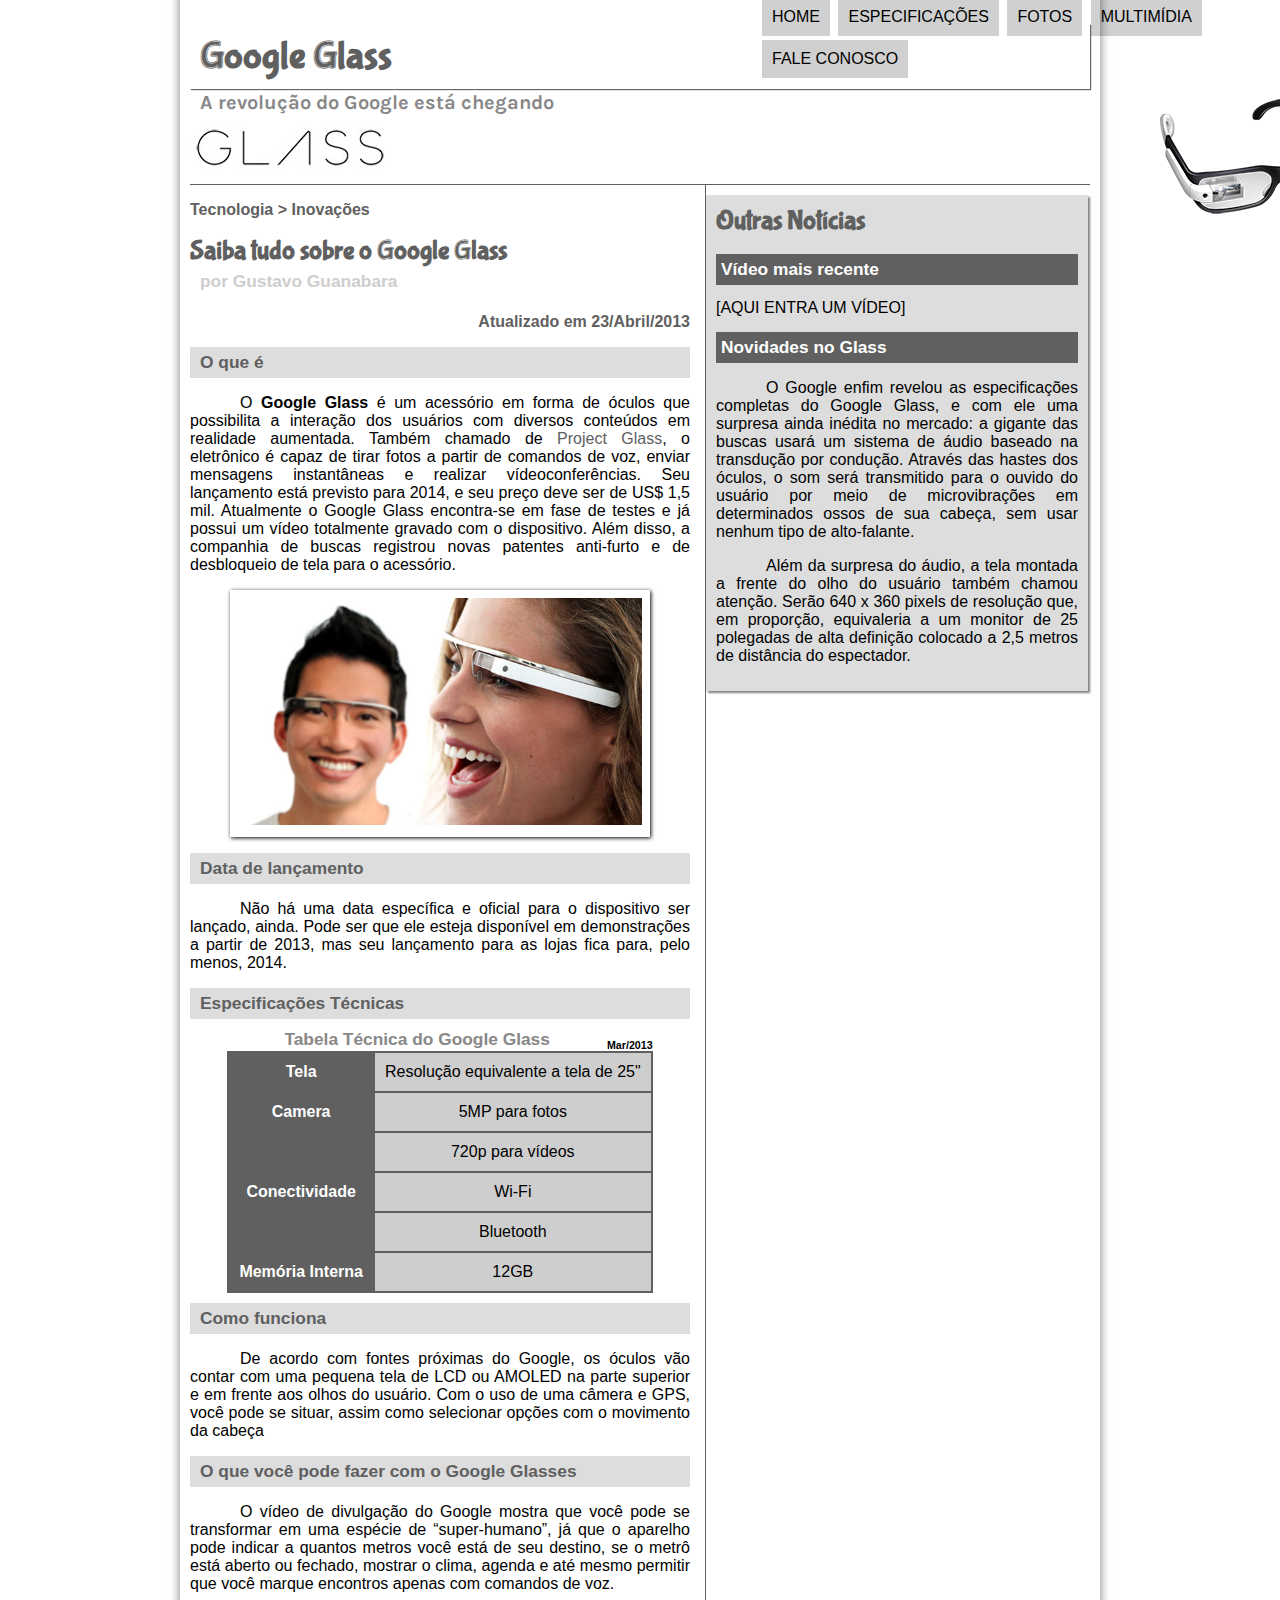
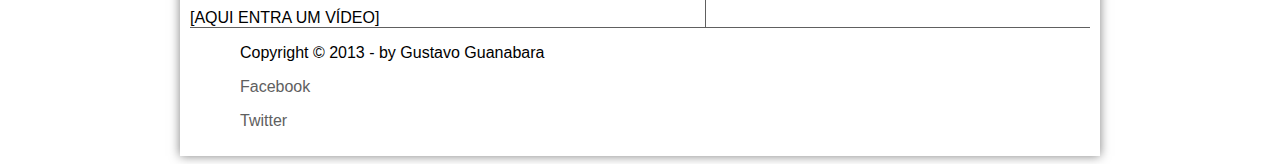
<file: index.html>
<!DOCTYPE Html>
    <html lang="pt-br">
        <head>
        <meta charset="UTF-8"/>
        <meta name="viewport" content="width=device-width, initial-scale=1.0">
        <title> Estudo </title>
        <link rel="stylesheet" href="_css/style.css">


        </head>

              <script src="_javascript/funcoes.js"></script>  

        <body>

        <div id="interface">
            
            
        <header id="cabecalho">

        <h1>Google Glass</h1>
        <h2>A revolução do Google está chegando </h2>

        <figure>
            
            <img id="icone" src="_imagens/glass-oculos-preto-peq.png"/>

        </figure>

        <nav id="menu">
            <ul>  

                <h1>Menu Principal</h1>
                <li onmousemove="mudaFoto('_imagens/home.png')" onmouseout="mudaFoto('_imagens/glass-oculos-preto-peq.png')"><a href="index2.html">Home</a></li>
                <li onmousemove="mudaFoto('_imagens/especificacoes.png')" onmouseout="mudaFoto('_imagens/glass-oculos-preto-peq.png')"><a href="specs.html">Especificações</a></li>
                <li onmousemove="mudaFoto('_imagens/fotos.png')" onmouseout="mudaFoto('_imagens/glass-oculos-preto-peq.png')"><a href="fotos.html">Fotos</a></li>
                <li onmousemove="mudaFoto('_imagens/multimidia.png')" onmouseout="mudaFoto('_imagens/glass-oculos-preto-peq.png')"><a href="multimidia.html">Multimídia</a></li>
                <li onmousemove="mudaFoto('_imagens/contato.png')" onmouseout="mudaFoto('_imagens/glass-oculos-preto-peq.png')"><a href="fale-conosco.html">Fale conosco</a></li>

            </ul>
        </nav>

        </header>

            <section id="corpo">

                <article id="noticia-principal">

                    <header id="cabecalho-artigo">
                    <h3> Tecnologia > Inovações </h3>
                    <h1>Saiba tudo sobre o Google Glass</h1>
                    <h2>por Gustavo Guanabara</h2>
                    <h3 class="direita">Atualizado em 23/Abril/2013</h3>
                    </header>
        </header>

                <h2>O que é</h2>
                <p> O <span style=" font-weight:900;"> Google Glass</span> é um acessório em forma de óculos que possibilita a interação dos usuários com diversos conteúdos em realidade aumentada. Também chamado de <a href="http:glass.google.com" target="_blank">Project Glass</a>, o eletrônico é capaz de tirar fotos a partir de comandos de voz, enviar mensagens instantâneas e realizar vídeo&shy;con&shy;ferên&shy;cias. Seu lançamento está previsto para 2014, e seu preço deve ser de US$ 1,5 mil. Atualmente o Google Glass encontra-se em fase de testes e já possui um vídeo totalmente gravado com o dispositivo. Além disso, a companhia de buscas registrou novas patentes anti-furto e de desbloqueio de tela para o acessório.</p>

                <figure class="foto-legenda">

                    <img src="_imagens/glass-quadro-homem-mulher.jpg"/>
                    <figcaption>
                        <h3>Google Glass</h3>
                        <p> Uma nova maneira de ver o mundo.</p>
                    </figcaption>

                </figure>

                <h2>Data de lançamento</h2>
                <p>Não há uma data específica e oficial para o dispositivo ser lançado, ainda. Pode ser que ele esteja disponível em demonstrações a partir de 2013, mas seu lançamento para as lojas fica para, pelo menos, 2014.</p>

                <h2>Especificações Técnicas</h2>

                <table id="tabelaespec">
        
                    <caption>Tabela Técnica do Google Glass<span>Mar/2013</span></caption>
    
                    <tr><td class="ce">Tela</td><td class="cd">Resolução equivalente a tela de 25"</td></tr>
                    <tr><td rowspan="2" class="ce">Camera</td><td class="cd">5MP para fotos</td></tr>
                    <tr><td class="cd">720p para vídeos</td></tr>
                    <tr><td rowspan="2" class="ce">Conectividade</td><td class="cd"> Wi-Fi</td></tr>
                    <tr><td class="cd">Bluetooth</td></tr>
                    <tr><td class="ce">Memória Interna</td><td class="cd"> 12GB</td></tr>
    
                </table>
                <h2>Como funciona</h2>
                <p>De acordo com fontes próximas do Google, os óculos vão contar com uma pequena tela de LCD ou AMOLED na parte superior e em frente aos olhos do usuário. Com o uso de uma câmera e GPS, você pode se situar, assim como selecionar opções com o movimento da cabeça</p>

                <h2>O que você pode fazer com o Google Glasses</h2>
                <p> O vídeo de divulgação do Google mostra que você pode se transformar em uma espécie de “super-<wbr>humano”, já que o aparelho pode indicar a quantos metros você está de seu destino, se o metrô está aberto ou fechado, mostrar o clima, agenda e até mesmo permitir que você marque encontros apenas com comandos de voz.</p>

                [AQUI ENTRA UM VÍDEO]
                </article>
            </section>

            <aside id="lateral">

                <h1>Outras Notícias</h1>
                <h2>Vídeo mais recente</h2>

                [AQUI ENTRA UM VÍDEO]

                <h2>Novidades no Glass</h2>
                <p>O Google enfim revelou as especificações completas do Google Glass, e com ele uma surpresa ainda inédita no mercado: a gigante das buscas usará um sistema de áudio baseado na transdução por condução. Através das hastes dos óculos, o som será transmitido para o ouvido do usuário por meio de microvibrações em determinados ossos de sua cabeça, sem usar nenhum tipo de alto-<wbr>falante.</p>

                <p>Além da surpresa do áudio, a tela montada a frente do olho do usuário também chamou atenção. Serão 640 x 360 pixels de resolução que, em proporção, equivaleria a um monitor de 25 polegadas de alta definição colocado a 2,5 metros de distância do espectador.</p>

            </aside>

            <footer id="rodape">

                <p>Copyright &copy; 2013 - by Gustavo Guanabara</br>
                <p><a href="Facebook.com" target="_blank"> Facebook </a></p>
                <p><a href="'twitter.com" target="_blank"> Twitter</a></p>

            </footer>
        </div>
        </body>

    </html>
</file>
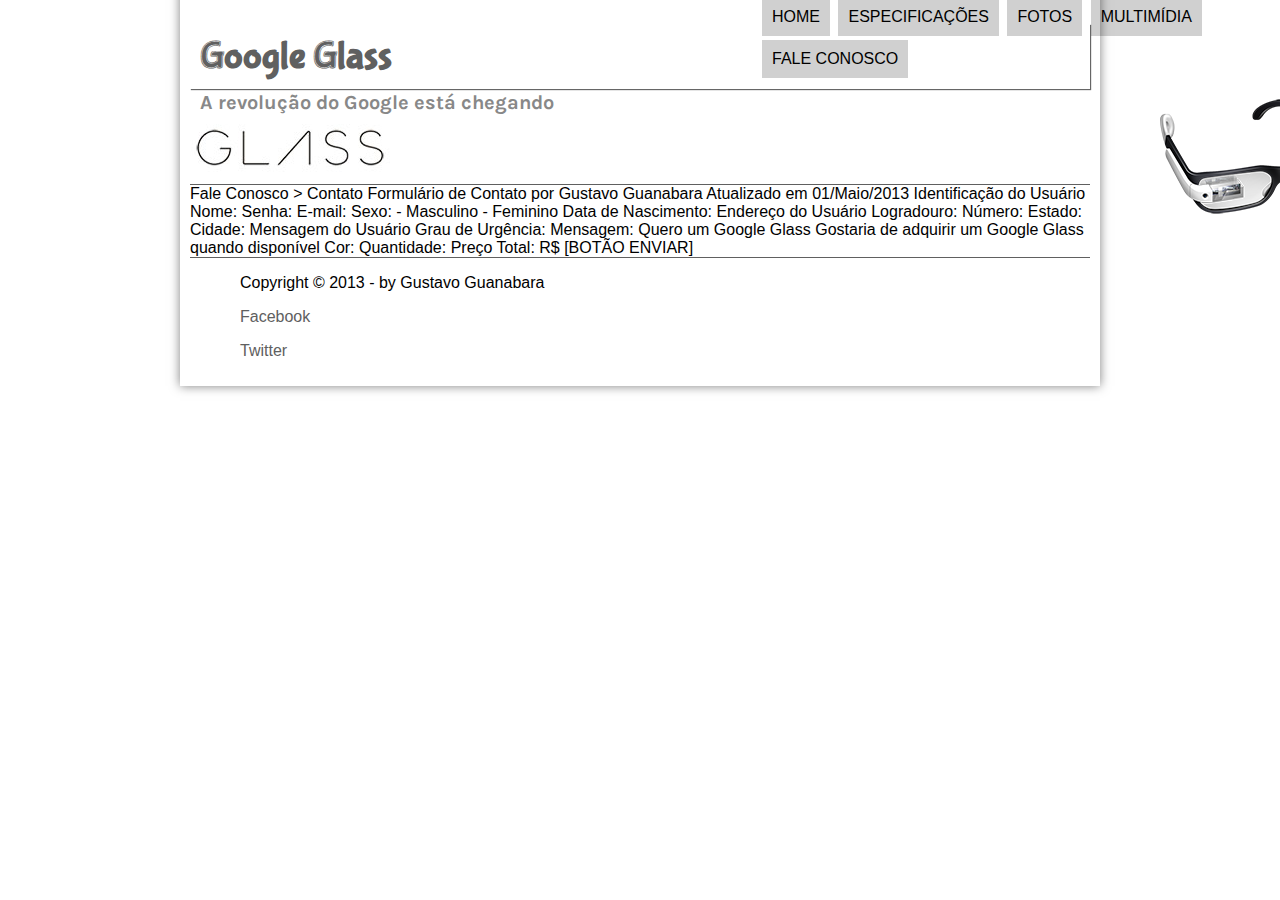
<file: fale-conosco.html>
<!DOCTYPE Html>
    <html lang="pt-br">
        <head>
        <meta charset="UTF-8"/>
        <meta name="viewport" content="width=device-width, initial-scale=1.0">
        <title> Estudo </title>
        <link rel="stylesheet" href="_css/style.css">


        </head>

              <script src="_javascript/funcoes.js"></script>  

        <body>

        <div id="interface">
            
            
        <header id="cabecalho">

        <h1>Google Glass</h1>
        <h2>A revolução do Google está chegando </h2>

        <figure>
            
            <img id="icone" src="_imagens/glass-oculos-preto-peq.png"/>

        </figure>

        <nav id="menu">
            <ul>  

                <h1>Menu Principal</h1>
                <li onmousemove="mudaFoto('_imagens/home.png')" onmouseout="mudaFoto('_imagens/contato.png')"><a href="index2.html">Home</a></li>
                <li onmousemove="mudaFoto('_imagens/especificacoes.png')" onmouseout="mudaFoto('_imagens/contato.png')"><a href="specs.html">Especificações</a></li>
                <li onmousemove="mudaFoto('_imagens/fotos.png')" onmouseout="mudaFoto('_imagens/contato.png')"><a href="fotos.html">Fotos</a></li>
                <li onmousemove="mudaFoto('_imagens/multimidia.png')" onmouseout="mudaFoto('_imagens/contato.png')"><a href="multimidia.html">Multimídia</a></li>
                <li onmousemove="mudaFoto('_imagens/contato.png')" onmouseout="mudaFoto('_imagens/contato.png')"><a href="fale-conosco.html">Fale conosco</a></li>

            </ul>
        </nav>

        </header>

Fale Conosco > Contato
Formulário de Contato
por Gustavo Guanabara
Atualizado em 01/Maio/2013

Identificação do Usuário
    Nome:
    Senha:
    E-mail:
    Sexo:
        - Masculino
        - Feminino
    Data de Nascimento:

Endereço do Usuário
    Logradouro:
    Número:
    Estado:
    Cidade:

Mensagem do Usuário
    Grau de Urgência:
    Mensagem:

Quero um Google Glass
    Gostaria de adquirir um Google Glass quando disponível
    Cor:
    Quantidade:
    Preço Total: R$


[BOTÃO ENVIAR]

<footer id="rodape">

    <p>Copyright &copy; 2013 - by Gustavo Guanabara</br>
    <p><a href="Facebook.com" target="_blank"> Facebook </a></p>
    <p><a href="'twitter.com" target="_blank"> Twitter</a></p>

</footer>
</div>
</body>

</html>
</file>
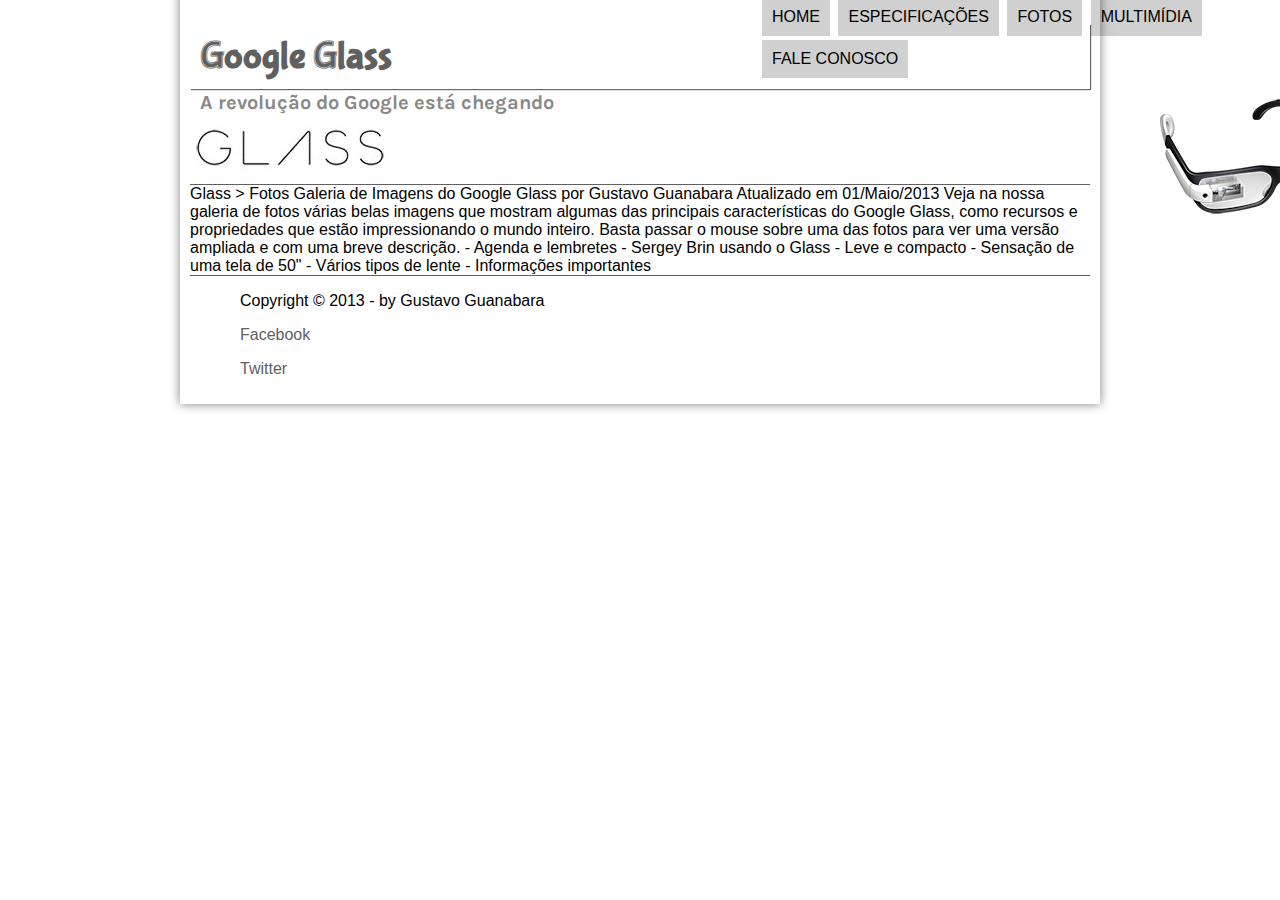
<file: fotos.html>
<!DOCTYPE Html>
    <html lang="pt-br">
        <head>
        <meta charset="UTF-8"/>
        <meta name="viewport" content="width=device-width, initial-scale=1.0">
        <title> Estudo </title>
        <link rel="stylesheet" href="_css/style.css">


        </head>

              <script src="_javascript/funcoes.js"></script>  

        <body>

        <div id="interface">
            
            
        <header id="cabecalho">

        <h1>Google Glass</h1>
        <h2>A revolução do Google está chegando </h2>

        <figure>
            
            <img id="icone" src="_imagens/glass-oculos-preto-peq.png"/>

        </figure>

        <nav id="menu">
            <ul>  

                <h1>Menu Principal</h1>
                <li onmousemove="mudaFoto('_imagens/home.png')" onmouseout="mudaFoto('_imagens/fotos.png')"><a href="index2.html">Home</a></li>
                <li onmousemove="mudaFoto('_imagens/especificacoes.png')" onmouseout="mudaFoto('_imagens/fotos.png')"><a href="specs.html">Especificações</a></li>
                <li onmousemove="mudaFoto('_imagens/fotos.png')" onmouseout="mudaFoto('_imagens/fotos.png')"><a href="fotos.html">Fotos</a></li>
                <li onmousemove="mudaFoto('_imagens/multimidia.png')" onmouseout="mudaFoto('_imagens/fotos.png')"><a href="multimidia.html">Multimídia</a></li>
                <li onmousemove="mudaFoto('_imagens/contato.png')" onmouseout="mudaFoto('_imagens/fotos.png')"><a href="fale-conosco.html">Fale conosco</a></li>

            </ul>
        </nav>

        </header>

Glass > Fotos
Galeria de Imagens do Google Glass
por Gustavo Guanabara
Atualizado em 01/Maio/2013

Veja na nossa galeria de fotos várias belas imagens que mostram algumas das principais características do Google Glass, como recursos e propriedades que estão impressionando o mundo inteiro. Basta passar o mouse sobre uma das fotos para ver uma versão ampliada e com uma breve descrição.

- Agenda e lembretes
- Sergey Brin usando o Glass
- Leve e compacto
- Sensação de uma tela de 50"
- Vários tipos de lente
- Informações importantes

<footer id="rodape">

                <p>Copyright &copy; 2013 - by Gustavo Guanabara</br>
                <p><a href="Facebook.com" target="_blank"> Facebook </a></p>
                <p><a href="'twitter.com" target="_blank"> Twitter</a></p>

            </footer>
        </div>
        </body>

    </html>
</file>
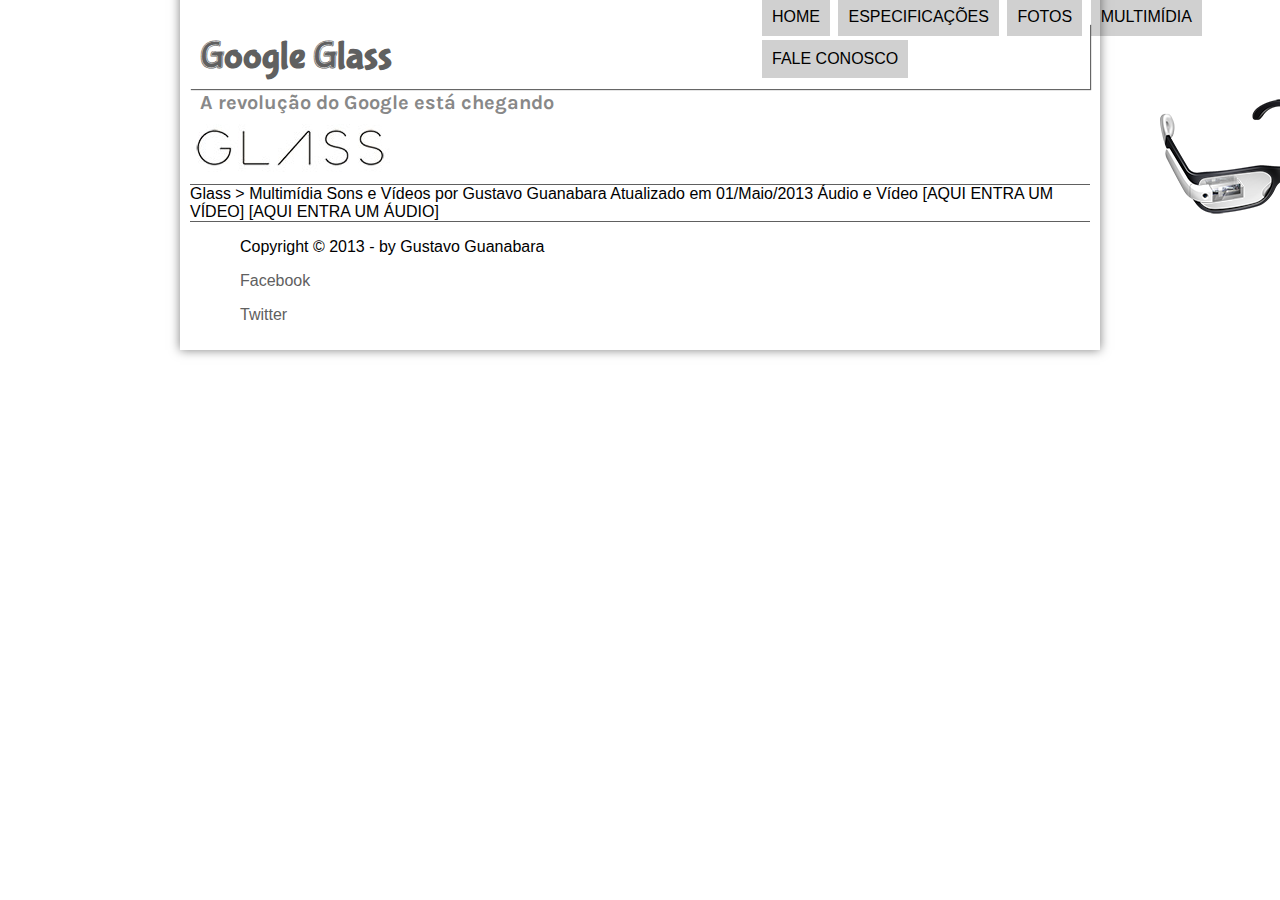
<file: multimidia.html>
<!DOCTYPE Html>
    <html lang="pt-br">
        <head>
        <meta charset="UTF-8"/>
        <meta name="viewport" content="width=device-width, initial-scale=1.0">
        <title> Estudo </title>
        <link rel="stylesheet" href="_css/style.css">


        </head>

              <script src="_javascript/funcoes.js"></script>  

        <body>

        <div id="interface">
            
            
        <header id="cabecalho">

        <h1>Google Glass</h1>
        <h2>A revolução do Google está chegando </h2>

        <figure>
            
            <img id="icone" src="_imagens/glass-oculos-preto-peq.png"/>

        </figure>

        <nav id="menu">
            <ul>  

                <h1>Menu Principal</h1>
                <li onmousemove="mudaFoto('_imagens/home.png')" onmouseout="mudaFoto('_imagens/multimidia.png')"><a href="index2.html">Home</a></li>
                <li onmousemove="mudaFoto('_imagens/especificacoes.png')" onmouseout="mudaFoto('_imagens/multimidia.png')"><a href="specs.html">Especificações</a></li>
                <li onmousemove="mudaFoto('_imagens/fotos.png')" onmouseout="mudaFoto('_imagens/multimidia.png')"><a href="fotos.html">Fotos</a></li>
                <li onmousemove="mudaFoto('_imagens/multimidia.png')" onmouseout="mudaFoto('_imagens/multimidia.png')"><a href="multimidia.html">Multimídia</a></li>
                <li onmousemove="mudaFoto('_imagens/contato.png')" onmouseout="mudaFoto('_imagens/multimidia.png')"><a href="fale-conosco.html">Fale conosco</a></li>

            </ul>
        </nav>

        </header>

Glass > Multimídia
Sons e Vídeos
por Gustavo Guanabara
Atualizado em 01/Maio/2013


Áudio e Vídeo

[AQUI ENTRA UM VÍDEO]
[AQUI ENTRA UM ÁUDIO]

<footer id="rodape">

                <p>Copyright &copy; 2013 - by Gustavo Guanabara</br>
                <p><a href="Facebook.com" target="_blank"> Facebook </a></p>
                <p><a href="'twitter.com" target="_blank"> Twitter</a></p>

            </footer>
        </div>
        </body>

    </html>
</file>
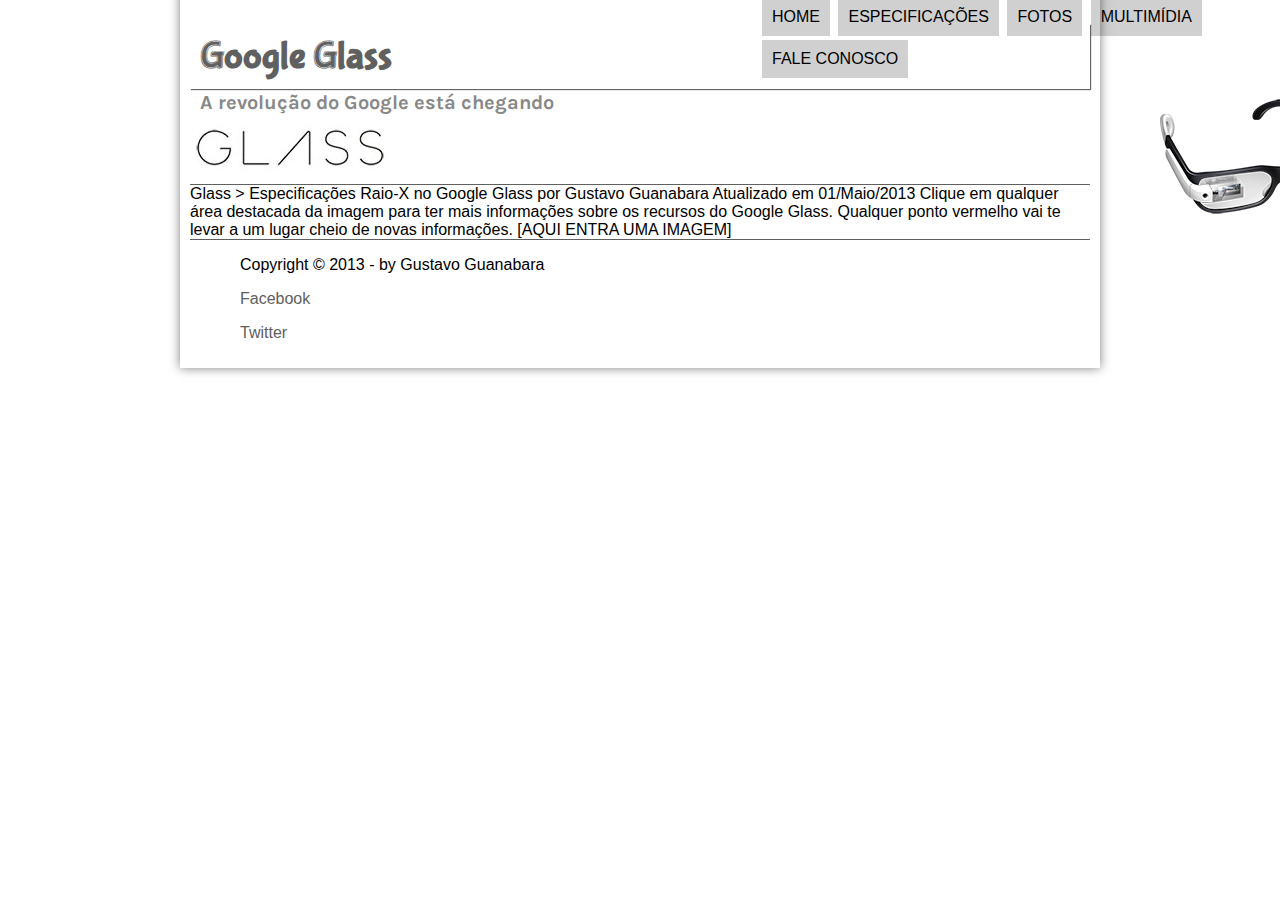
<file: specs.html>
<!DOCTYPE Html>
    <html lang="pt-br">
        <head>
        <meta charset="UTF-8"/>
        <meta name="viewport" content="width=device-width, initial-scale=1.0">
        <title> Estudo </title>
        <link rel="stylesheet" href="_css/style.css">


        </head>

              <script src="_javascript/funcoes.js"></script>  

        <body>

        <div id="interface">
            
            
        <header id="cabecalho">

        <h1>Google Glass</h1>
        <h2>A revolução do Google está chegando </h2>

        <figure>
            
            <img id="icone" src="_imagens/glass-oculos-preto-peq.png"/>

        </figure>

        <nav id="menu">
            <ul>  

                <h1>Menu Principal</h1>
                <li onmousemove="mudaFoto('_imagens/home.png')" onmouseout="mudaFoto('_imagens/especificacoes.png')"><a href="index2.html">Home</a></li>
                <li onmousemove="mudaFoto('_imagens/especificacoes.png')" onmouseout="mudaFoto('_imagens/especificacoes.png')"><a href="specs.html">Especificações</a></li>
                <li onmousemove="mudaFoto('_imagens/fotos.png')" onmouseout="mudaFoto('_imagens/especificacoes.png')"><a href="fotos.html">Fotos</a></li>
                <li onmousemove="mudaFoto('_imagens/multimidia.png')" onmouseout="mudaFoto('_imagens/especificacoes.png')"><a href="multimidia.html">Multimídia</a></li>
                <li onmousemove="mudaFoto('_imagens/contato.png')" onmouseout="mudaFoto('_imagens/especificacoes.png')"><a href="fale-conosco.html">Fale conosco</a></li>

            </ul>
        </nav>

        </header>

Glass > Especificações
Raio-X no Google Glass
por Gustavo Guanabara
Atualizado em 01/Maio/2013

Clique em qualquer área destacada da imagem para ter mais informações sobre os recursos do Google Glass. Qualquer ponto vermelho vai te levar a um lugar cheio de novas informações.

[AQUI ENTRA UMA IMAGEM]

<footer id="rodape">

    <p>Copyright &copy; 2013 - by Gustavo Guanabara</br>
    <p><a href="Facebook.com" target="_blank"> Facebook </a></p>
    <p><a href="'twitter.com" target="_blank"> Twitter</a></p>

</footer>
</div>
</body>

</html>
</file>
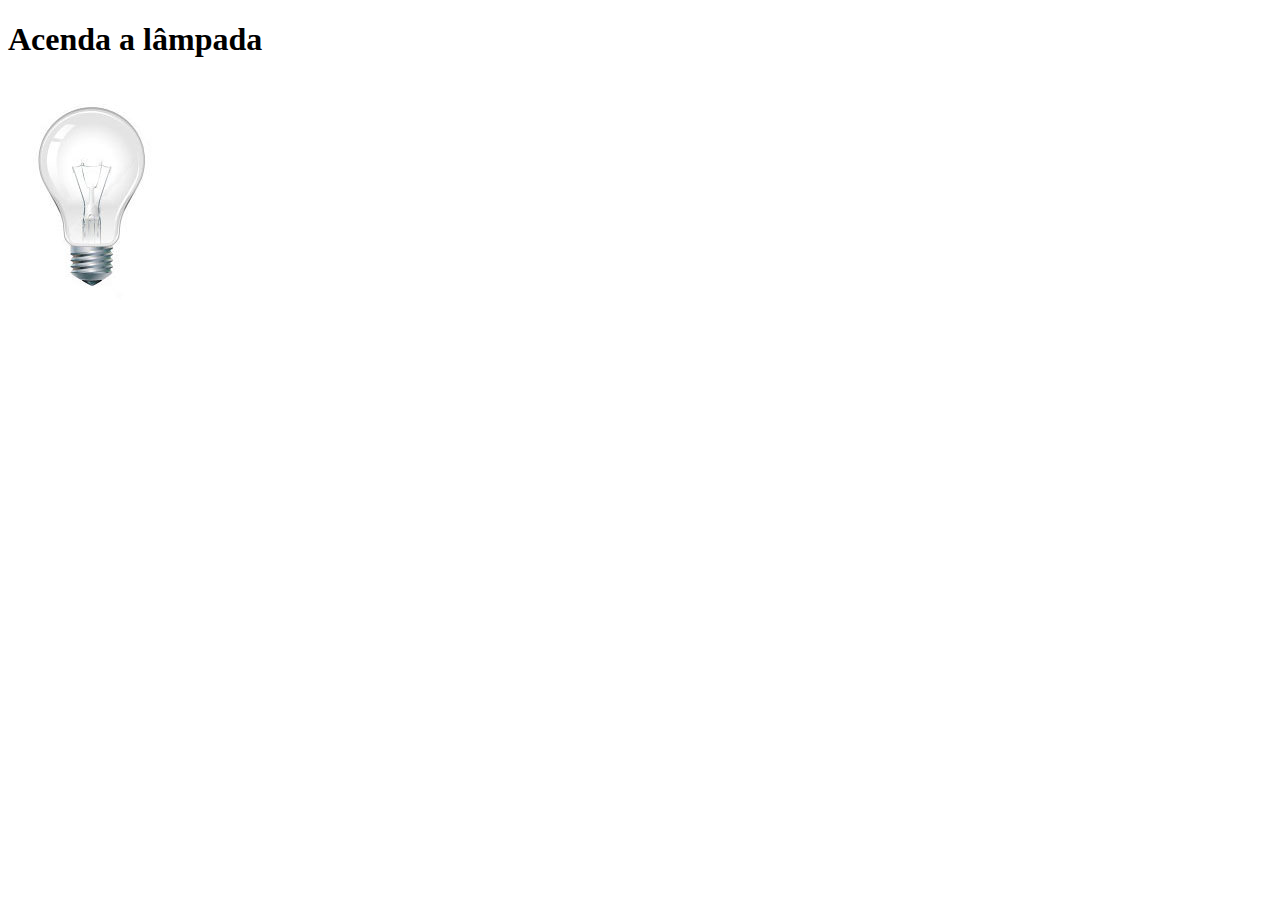
<file: teste.html>
<!DOCTYPE html>
<html lang="en">
<head>
    <meta charset="UTF-8">
    <meta name="viewport" content="width=device-width, initial-scale=1.0">
    <title>Teste JavaScript</title>

    <script>
        function acendeLampada() {
            document.getElementById("luz").src="_imagens/lampada-acesa.jpg";
        }

        function apagaLampada() {
            document.getElementById("luz").src="_imagens/lampada-apagada.jpg";
        }

        function quebraLampada(){
            document.getElementById("luz").src="_imagens/lampada-quebrada.jpg";
        }
    </script>

</head>
<body>
    <h1>Acenda a lâmpada</h1>
    <img src="_imagens/lampada-apagada.jpg" id=luz onmousemove="acendeLampada()" onmouseout="apagaLampada()" onclick="quebraLampada()"/>
    
</body>
</html>
</file>
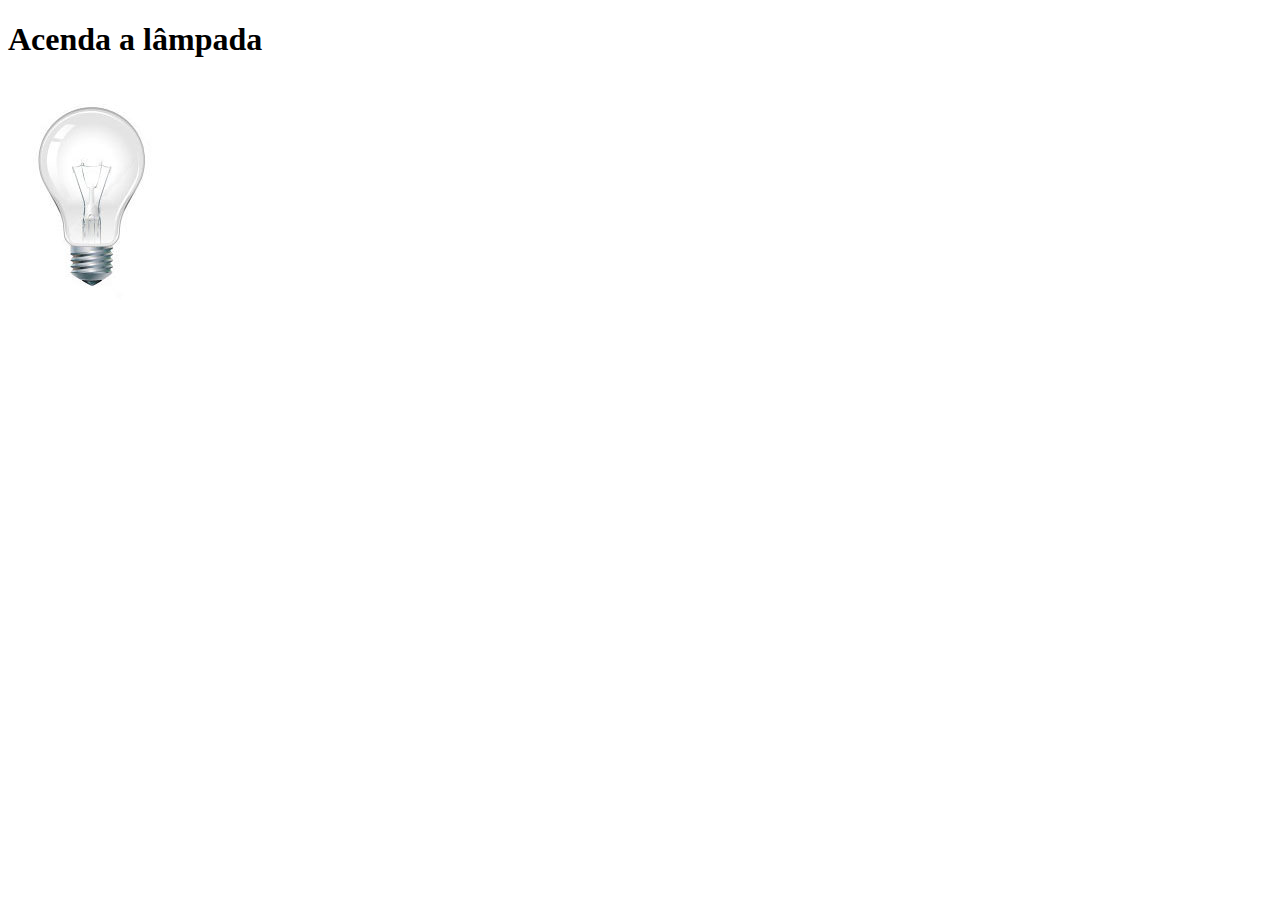
<file: teste1.html>
<!DOCTYPE html>
<html lang="en">
<head>
    <meta charset="UTF-8">
    <meta name="viewport" content="width=device-width, initial-scale=1.0">
    <title>Teste JavaScript</title>

    <script>
        var quebrada = false;
        function mudaLampada(tipo) {
            if (!quebrada) {
                document.getElementById("luz").src = "_imagens/" + tipo + ".jpg";
                if (tipo == 'lampada-quebrada') {
                    quebrada = true;
                }
            }
        }
    </script>

</head>
<body>
    <h1>Acenda a lâmpada</h1>
    <img src="_imagens/lampada-apagada.jpg" id=luz onmousemove="mudaLampada('lampada-acesa')" onmouseout="mudaLampada('lampada-apagada')" onclick="mudaLampada('lampada-quebrada')"/>
    
</body>
</html>
</file>
<file: _css/style.css>
@charset "UTF-8";
@import url('https://fonts.googleapis.com/css2?family=Karla:wght@200&display=swap');

@font-face {
    font-family: 'fonte-logo';
    src: url(/_fonts/bubblegum-sans-regular.otf);
}

body { 
    background-color: #dddddd;
    color: rgb(0, 0, 0,1);
}

div#interface{
    width: 900px;
    background-color: white;
    margin: -20px auto 0px auto;
    box-shadow: 0px 0px 10px rgba(0, 0, 0, 0.5);
    padding: 10px;

}

p {
    text-align: justify;
    text-indent: 50px;
}

/*Formatação de Imagens com Legenda*/

body { 
    font-family: Arial, Helvetica, sans-serif;
    background-color: white;
    color: rgb(0, 0, 0,1);
}

p {
    text-align: justify;
    text-indent: 50px;
}

a{
    color: #606060;
    text-decoration: none;
}

a:hover{
    text-decoration: underline;
}

header#cabecalho img#icone{
    position: absolute;
    left: 1160px;
    top: 95px;
}

header#cabecalho{
    border-bottom: 1px #606060 solid;
    height: 160px;
    background: url(/_imagens/glass-logo-peq.jpg) no-repeat 0px 100px;
 
    
}

header#cabecalho h1{
    font-family: 'fonte-logo', sans-serif;
    font-size: 29pt;
    color: #606060;
    box-shadow: 1px 1px 1px rgba(0, 0, 0, 0.6);
    padding: 10px;
    margin-bottom: -8px;
}


header#cabecalho h2{
    font-family: 'Karla', sans-serif;
    font-size: 15pt;
    color: #888888;
    padding: 10px;
    margin-top: 0px;
}

/*Formatação de Imagens com Legenda*/

figure.foto-legenda{
    position: relative;
    border: 8px solid white;
    box-shadow: 1px 1px 4px black;

}

figure.foto-legenda img{
    width: 100%;
    height: 100%;

}

figure.foto-legenda figcaption{
    opacity: 0;
    position: absolute;
    top: 0px;
    background-color: rgba(0, 0, 0, 0.4);
    color: white;
    width: 100%;
    height: 100%;
    padding: 10px;
    box-sizing: border-box;
    transition: opacity 1s;
}

figure.foto-legenda:hover figcaption{
    opacity: 1;
}

/*Formatação do Menu*/

nav#menu ul{
    list-style: none;
    text-transform: uppercase;
    position: absolute;
    top: -20px;
    left: 720px;

}
nav#menu li{
    display: inline-block;
    background-color: #0000002f;
    padding: 10px;
    margin: 2px;
    transition: background-color 1s;
}

nav#menu li:hover {
    background-color: #606060;
}

nav#menu h1{
    display: none;
}

nav#menu a{
    color: black;
    text-decoration: none;
}

nav#menu a:hover {
    color: white;

}

section#corpo{
    display: block;
    width: 500px;
    float: left;
    border-right: 1px solid #606060;
    padding-right: 15px;
}

article#noticia-principal h2{
    font-size: 13pt;
    color: #606060;
    background-color: #dddddd;
    padding: 5px 0px 5px 10px;
    margin: 10px 0px 10px 0px; 
}

header#cabecalho-artigo h1{
    font-family: 'fonte-logo', sans-serif;
    font-size: 20pt;
    color: #606060;
    margin-bottom: 0px;
    margin-top: 0px;
}

.direita{
    text-align: right;
}

header#cabecalho-artigo h2{
    font-size: 13pt;
    color: #cecece;
    background-color: #ffffff00;
    margin: 0px;
}

header#cabecalho-artigo h3{
    font-size: 12pt;
    color: #606060;


}

/*Tabela*/

table#tabelaespec{
    border: 1px solid #606060;
    border-spacing: 0px;
    margin-left: auto;
    margin-right: auto;
}

table#tabelaespec td{
    border: 1px solid #606060;
    padding: 10px;
    text-align: center;
    vertical-align: middle;
}

table#tabelaespec td.ce{
    color: white;
    background-color: #606060;
    vertical-align: top;
    font-weight: bold;
}

table#tabelaespec td.cd{
    background-color: #cecece;
}

table#tabelaespec caption{
    color: #888888;
    font-size: 13pt;
    font-weight: bold;
}
table#tabelaespec caption span{
    display: block;
    float: right;
    color: black;
    font-size: 8pt;
    margin-top: 10px;
}

aside#lateral{
    display: block;
    width: 362px;
    float: left;
    background-color: #dddddd;
    padding: 10px;
    margin-top: 10px;
    box-shadow: 2px 2px 2px rgba(0, 0, 0, 0.5);
}

aside#lateral h1{
    font-family: 'fonte-logo', sans-serif;;
    font-size: 20pt;
    color: #606060;
    margin-top: 0px;
}

aside#lateral h2{
    background-color: #606060;
    font-size: 13pt;
    color: white;
    padding: 5px;
}

footer#rodape{
    clear:both;
    border-top: 1px solid #606060;
}

footer#rodape{
    text-align: center;
    
}
</file>
